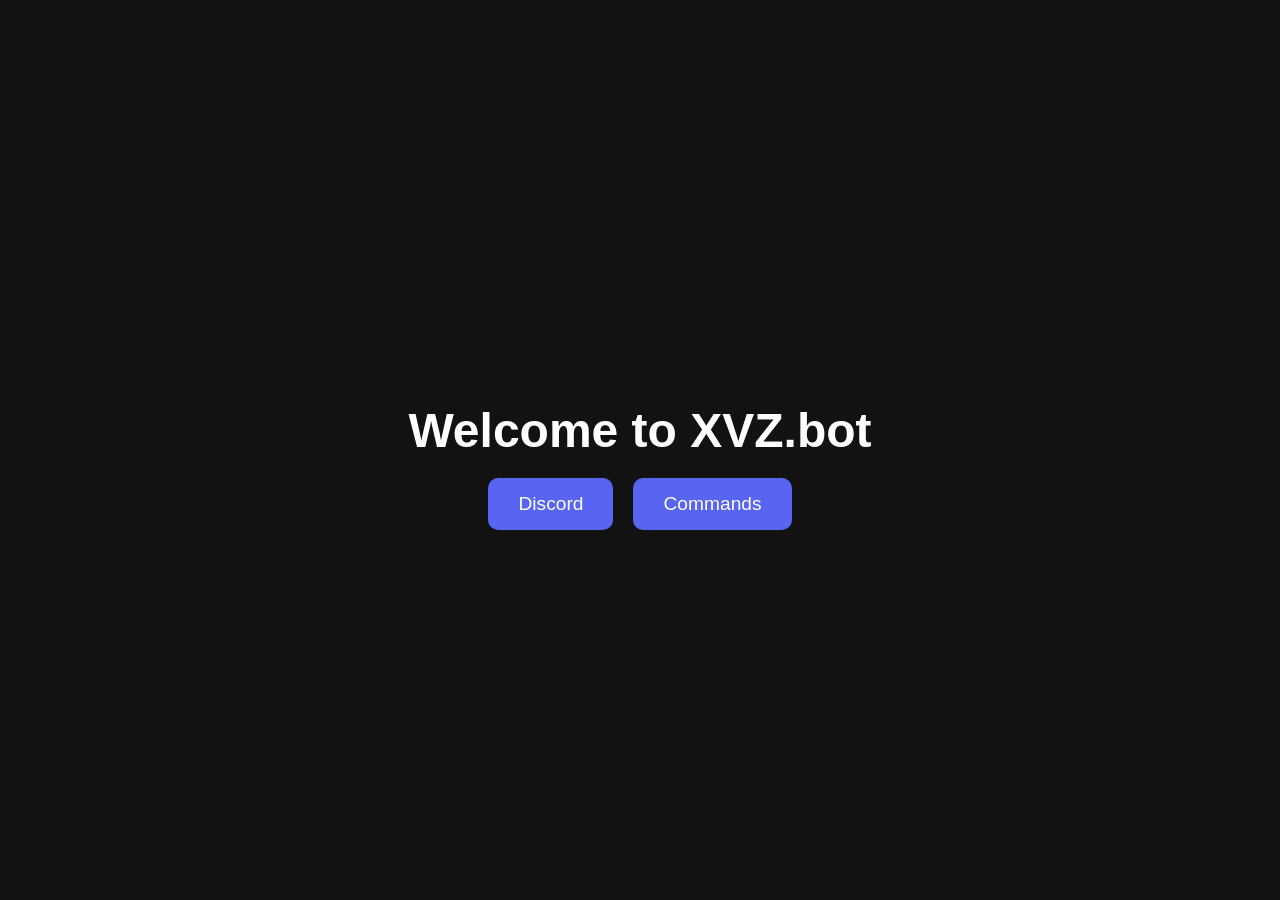
<file: index.html>
<!DOCTYPE html>
<html lang="en">
<head>
  <meta charset="UTF-8">
  <meta name="viewport" content="width=device-width, initial-scale=1.0">
  <title>Welcome to XVZ.bot</title>
  <style>
    body {
      font-family: Arial, sans-serif;
      background-color: #121212;
      color: #ffffff;
      margin: 0;
      display: flex;
      flex-direction: column;
      align-items: center;
      justify-content: center;
      height: 100vh;
    }
    h1 {
      font-size: 3rem;
      margin-bottom: 20px;
    }
    .button-container {
      display: flex;
      gap: 20px;
    }
    .button {
      text-decoration: none;
      color: #ffffff;
      background-color: #5865F2;
      padding: 15px 30px;
      border-radius: 10px;
      font-size: 1.2rem;
      transition: background-color 0.3s;
    }
    .button:hover {
      background-color: #404EED;
    }
  </style>
</head>
<body>
  <h1>Welcome to XVZ.bot</h1>
  <div class="button-container">
    <a href="https://discord.gg/2G7x8hz2uq" class="button">Discord</a>
    <a href="/commands.html" class="button">Commands</a>
  </div>
</body>
</html>
</file>
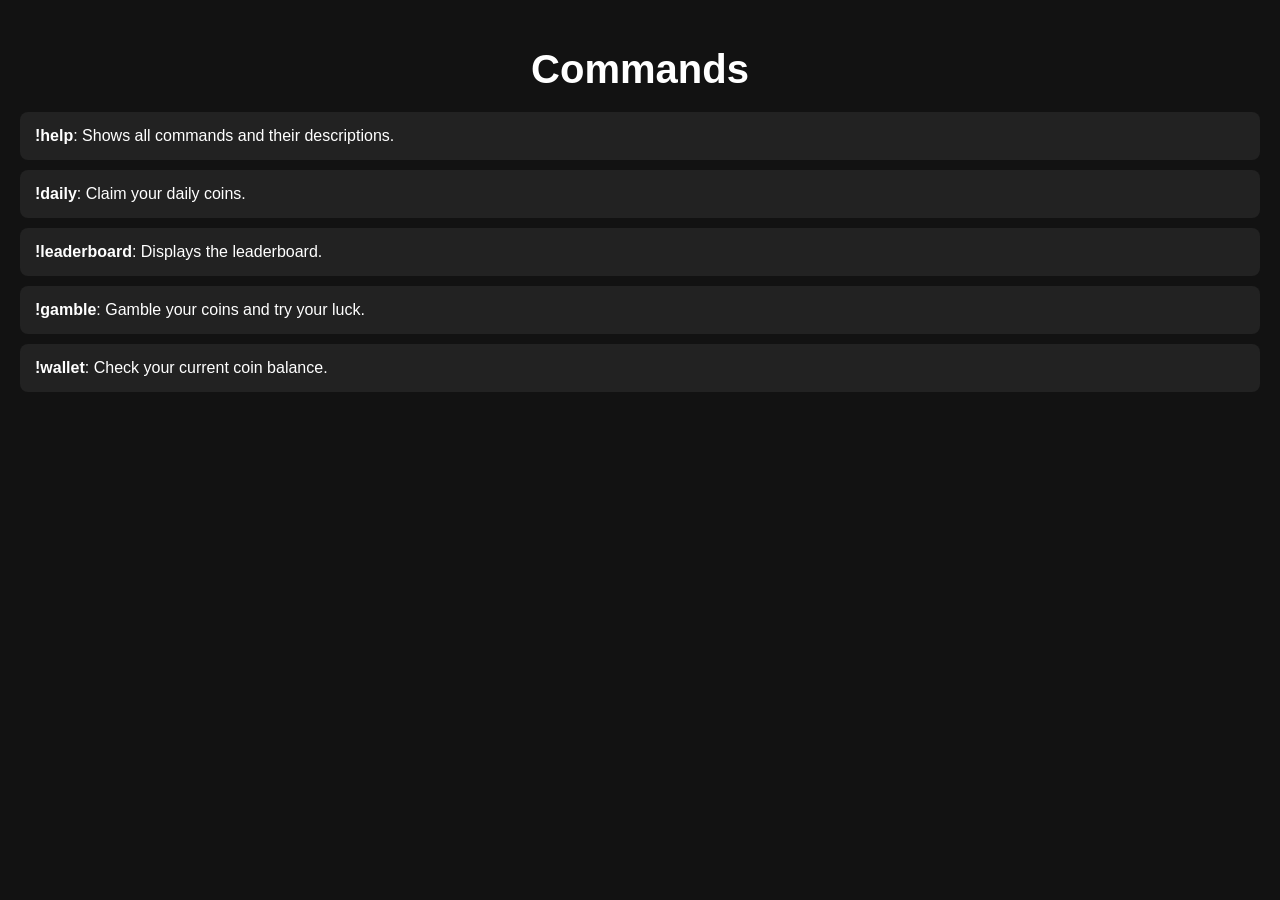
<file: commands.html>
<!DOCTYPE html>
<html lang="en">
<head>
  <meta charset="UTF-8">
  <meta name="viewport" content="width=device-width, initial-scale=1.0">
  <title>Commands - XVZ.bot</title>
  <style>
    body {
      font-family: Arial, sans-serif;
      background-color: #121212;
      color: #ffffff;
      margin: 0;
      padding: 20px;
    }
    h1 {
      font-size: 2.5rem;
      margin-bottom: 20px;
      text-align: center;
    }
    ul {
      list-style-type: none;
      padding: 0;
    }
    li {
      background-color: #222222;
      margin: 10px 0;
      padding: 15px;
      border-radius: 8px;
    }
  </style>
</head>
<body>
  <h1>Commands</h1>
  <ul>
    <li><b>!help</b>: Shows all commands and their descriptions.</li>
    <li><b>!daily</b>: Claim your daily coins.</li>
    <li><b>!leaderboard</b>: Displays the leaderboard.</li>
    <li><b>!gamble</b>: Gamble your coins and try your luck.</li>
    <li><b>!wallet</b>: Check your current coin balance.</li>
    <!-- Add more commands here -->
  </ul>
</body>
</html>
</file>
